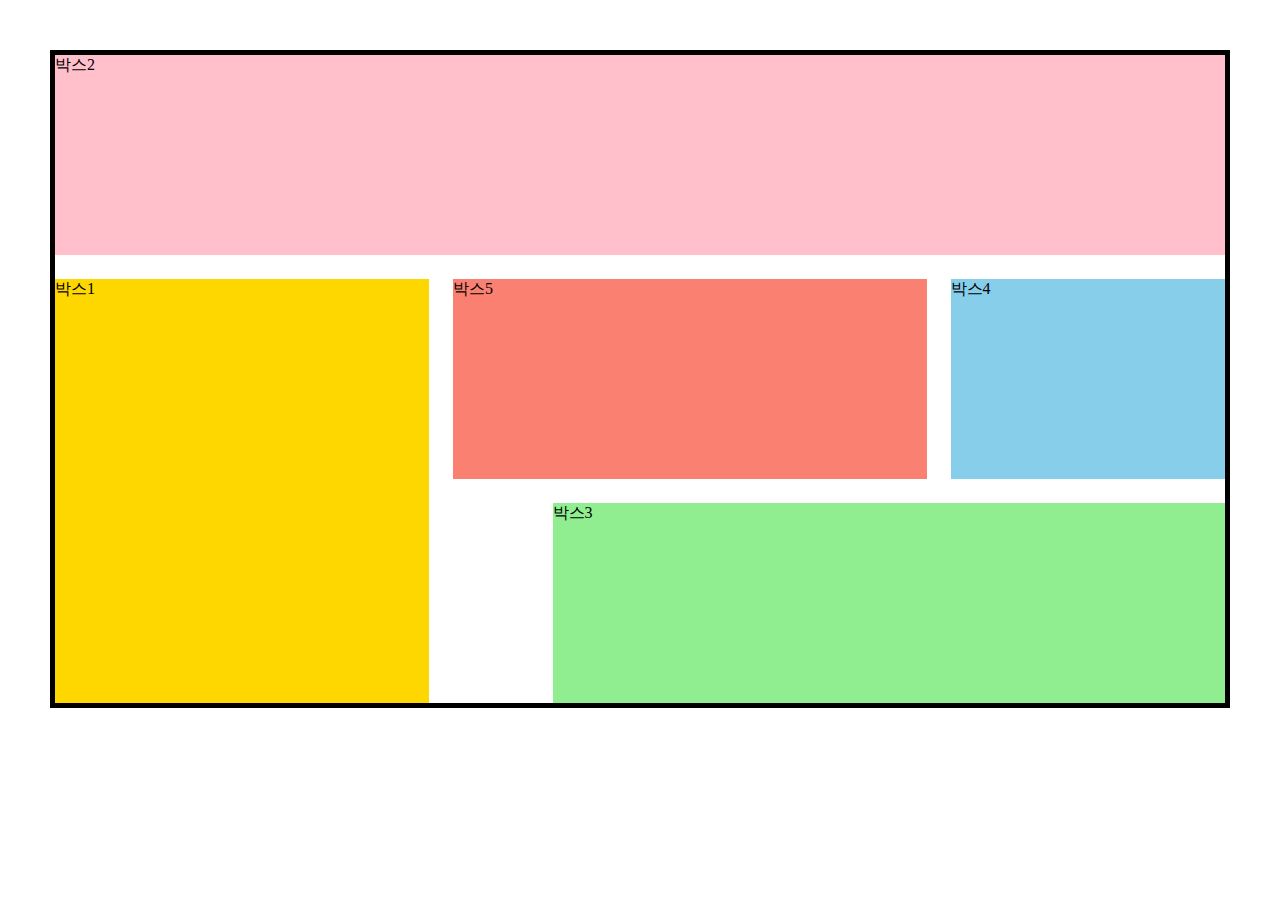
<file: grid-layout.html>
<!DOCTYPE html>
<html lang="ko-KR">
<head>
  <meta charset="UTF-8" />
  <meta http-equiv="X-UA-Compatible" content="IE=edge" />
  <meta name="viewport" content="width=device-width, initial-scale=1.0" />
  <title>Grid를 활용한 반응형 레이아웃</title>
  <link rel="stylesheet" href="./styles/grid-layout.css" />
</head>
<body>
  <div class="container">
    <div class="group1">박스1</div>
    <div class="group2">박스2</div>
    <div class="group3">박스3</div>
    <div class="group4">박스4</div>
    <div class="group5">박스5</div>
  </div>
</body>
</html>
</file>
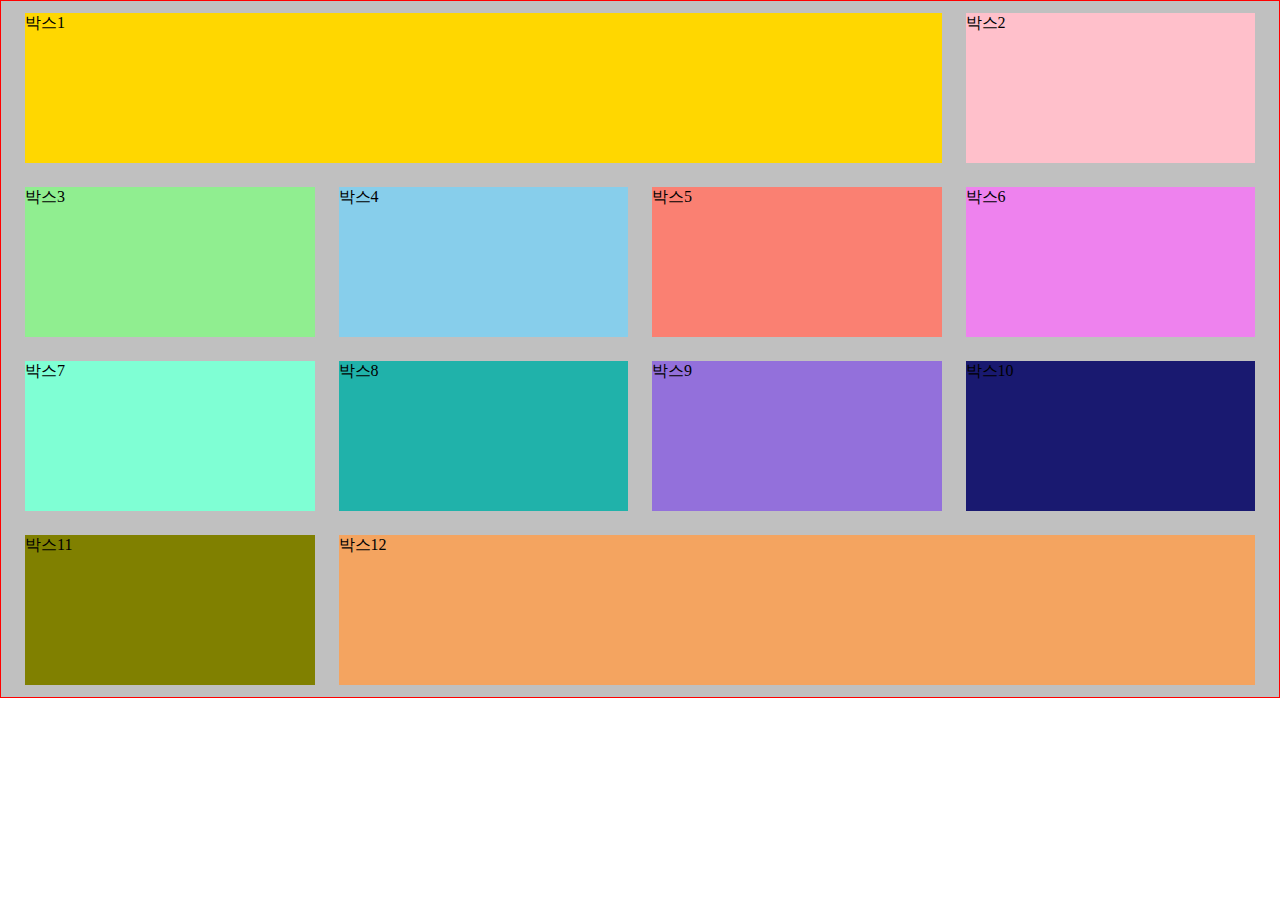
<file: rwd-layout.html>
<!DOCTYPE html>
<html lang="ko-KR">
<head>
  <meta charset="UTF-8" />
  <meta http-equiv="X-UA-Compatible" content="IE=edge" />
  <meta name="viewport" content="width=device-width, initial-scale=1.0" />
  <title>반응형 레이아웃</title>
  <link rel="stylesheet" href="./styles/rwd-layout.css" />
</head>
<body>
  <div class="container">
    <div class="group1">
      <div class="box">박스1</div>
    </div>
    <div class="group2">
      <div class="box">박스2</div>
    </div>
    <div class="group3">
      <div class="box">박스3</div>
    </div>
    <div class="group4">
      <div class="box">박스4</div>
    </div>
    <div class="group5">
      <div class="box">박스5</div>
    </div>
    <div class="group6">
      <div class="box">박스6</div>
    </div>
    <div class="group7">
      <div class="box">박스7</div>
    </div>
    <div class="group8">
      <div class="box">박스8</div>
    </div>
    <div class="group9">
      <div class="box">박스9</div>
    </div>
    <div class="group10">
      <div class="box">박스10</div>
    </div>
    <div class="group11">
      <div class="box">박스11</div>
    </div>
    <div class="group12">
      <div class="box">박스12</div>
    </div> 
  </div>
</body>
</html>
</file>
<file: styles/grid-layout.css>
*{
  box-sizing: border-box;
}

body{
  margin: 0;
}

.group1 {
  background-color: gold;
}
.group2 {
  background-color: pink;
}
.group3 {
  background-color: lightgreen;
}
.group4 {
  background-color: skyblue;
}
.group5 {
  background-color: salmon;
}
.group6 {
  background-color: violet;
}
.group7 {
  background-color: aquamarine;
}
.group8 {
  background-color: lightseagreen;
}
.group9 {
  background-color: mediumpurple;
}
.group10 {
  background-color: midnightblue;
}
.group11 {
  background-color: olive;
}
.group12 {
  background-color: sandybrown;
 }

/* 공통 레이아웃 */
.container{
  border: 5px solid black;
  margin: 50px;
  display: grid;
  gap: 24px;
  grid-template-rows: repeat(3, 200px);
}

.group1{
  grid-area: box1;
}
.group2{
  grid-area: box2;
}
.group3{
  grid-area: box3;
}
.group4{
  grid-area: box4;
}
.group5{
  grid-area: box5;
}


/* 모바일 레이아웃 */
@media (max-width: 768px){
  .container{
    grid-template-columns: repeat(2, 1fr);
    grid-template-areas: "box1 box2" 
                         "box1 box3" 
                         "box4 box5";
  }
}

/* 데스크탑 레이아웃 */
@media (min-width: 769px){
  .container{
    grid-template-columns: repeat(12, 1fr);
    grid-template-areas: "box2 box2 box2 box2 box2 box2 box2 box2 box2 box2 box2 box2"
                         "box1 box1 box1 box1 box5 box5 box5 box5 box5 box4 box4 box4"
                         "box1 box1 box1 box1 . box3 box3 box3 box3 box3 box3 box3";
  }
}
</file>
<file: styles/rwd-layout.css>
*{
  box-sizing: border-box;
}

body{
  margin: 0;
}

.group1 .box{
  background-color: gold;
}
.group2 .box{
  background-color: pink;
}
.group3 .box{
  background-color: lightgreen;
}
.group4 .box{
  background-color: skyblue;
}
.group5 .box{
  background-color: salmon;
}
.group6 .box{
  background-color: violet;
}
.group7 .box{
  background-color: aquamarine;
}
.group8 .box{
  background-color: lightseagreen;
}
.group9 .box{
  background-color: mediumpurple;
}
.group10 .box{
  background-color: midnightblue;
}
.group11 .box{
  background-color: olive;
}
.group12 .box{
  background-color: sandybrown;
}

/* 모든 디바이스 */
.container{
  background-color: silver;
  border: 1px solid red;
  display: flex;
  flex-flow: row wrap;
  padding: 0 12px;
}

div[class*="group"]{
  width: 100%;
  margin: 0;
}

.box{
  margin: 12px;
  height: 150px;
}

/* 768px 이상일 때 */
@media (min-width:768px){
  div[class*="group"]{
    width: 50%;
  }

  div.group1, 
  div.group4{
    width: 100%;
  }
}

/* 1280px 이상일 때 */
@media (min-width:1280px){
  div[class*="group"]{
    width: 25%;
   }

   .div.group2{
    order: 1;
   }

   div.group1,
   div.group12{
    width: 75%;
   }
}
</file>
